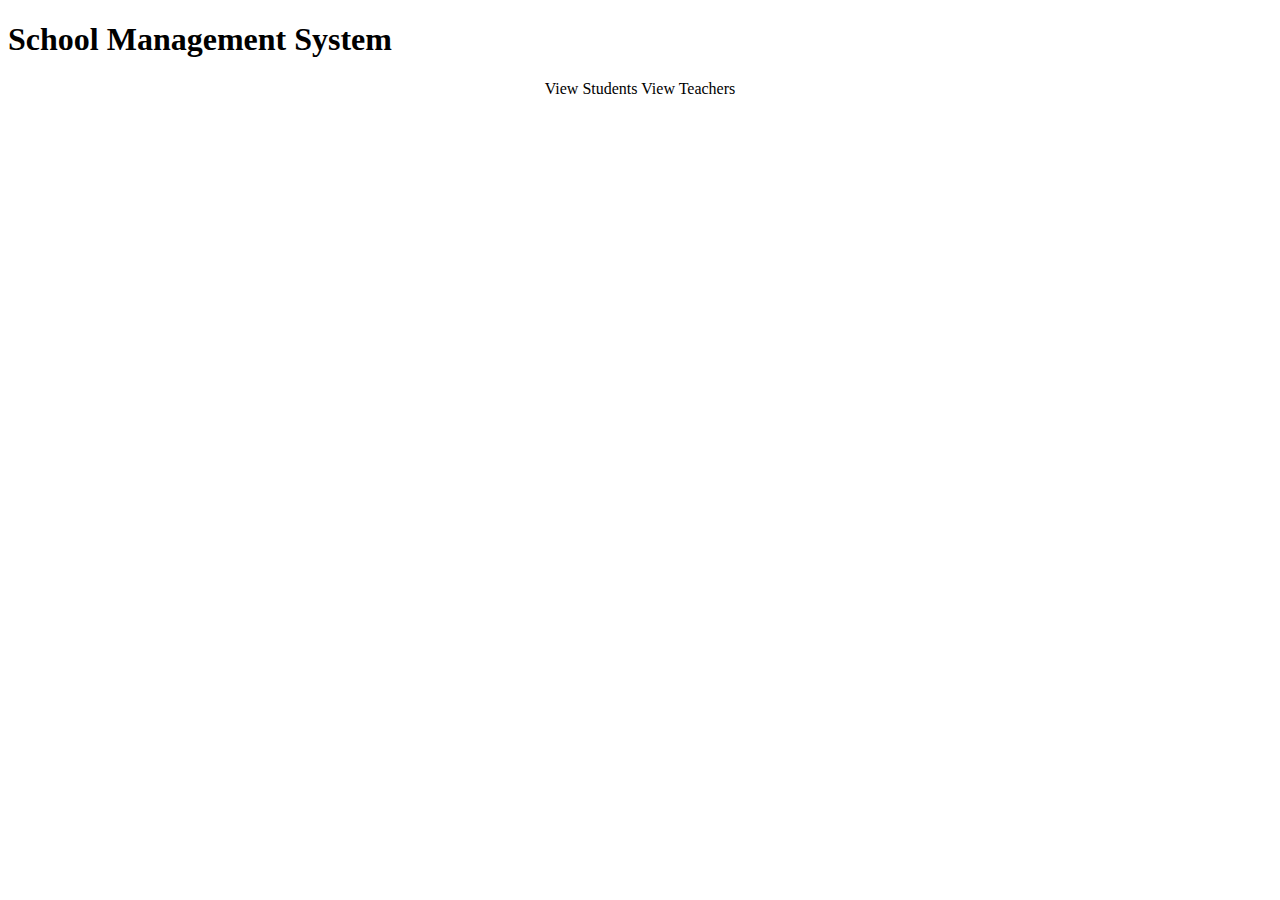
<file: src/main/resources/templates/index.html>
<!DOCTYPE html>
<html xmlns:th="http://www.thymeleaf.org">
<head>
  <title>School Management</title>
  <link rel="stylesheet" th:href="@{/style.css}">
</head>
<body>
<div class="container">
  <h1>School Management System</h1>

  <div style="text-align:center">
    <a th:href="@{/students}" class="btn btn-add">View Students</a>
    <a th:href="@{/teachers}" class="btn btn-add">View Teachers</a>
  </div>
</div>
</body>
</html>
</file>
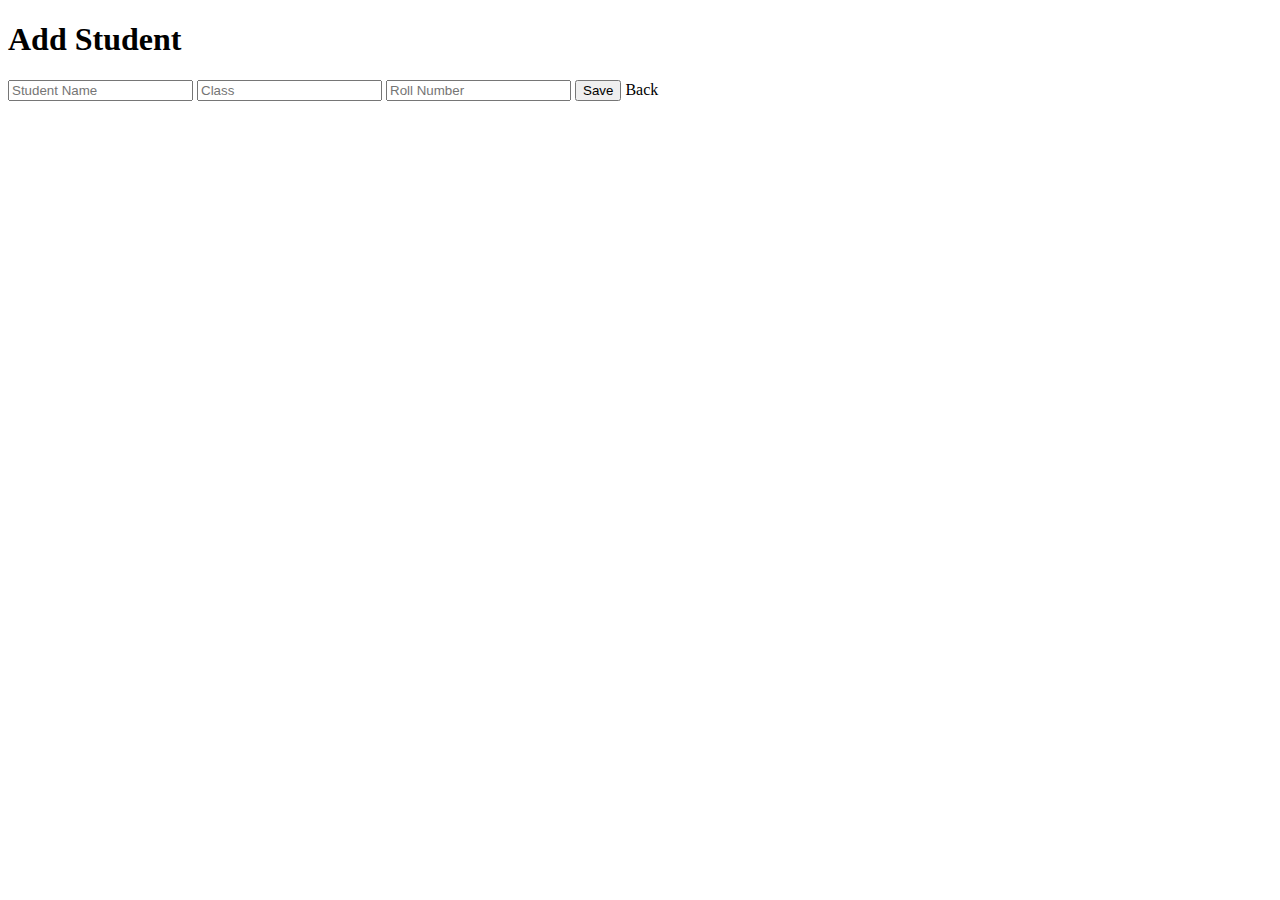
<file: src/main/resources/templates/add-student.html>
<!DOCTYPE html>
<html xmlns:th="http://www.thymeleaf.org">
<head>
  <title>Add Student</title>
  <link rel="stylesheet" th:href="@{/style.css}">
</head>
<body>
<div class="container">
  <h1>Add Student</h1>

  <form th:action="@{/students/save}" th:object="${student}" method="post">
    <input type="text" th:field="*{name}" placeholder="Student Name" required>
    <input type="text" th:field="*{className}" placeholder="Class" required>
    <input type="number" th:field="*{roll}" placeholder="Roll Number" required>

    <button type="submit" class="btn btn-add">Save</button>
    <a th:href="@{/students}" class="btn btn-back">Back</a>
  </form>
</div>
</body>
</html>
</file>
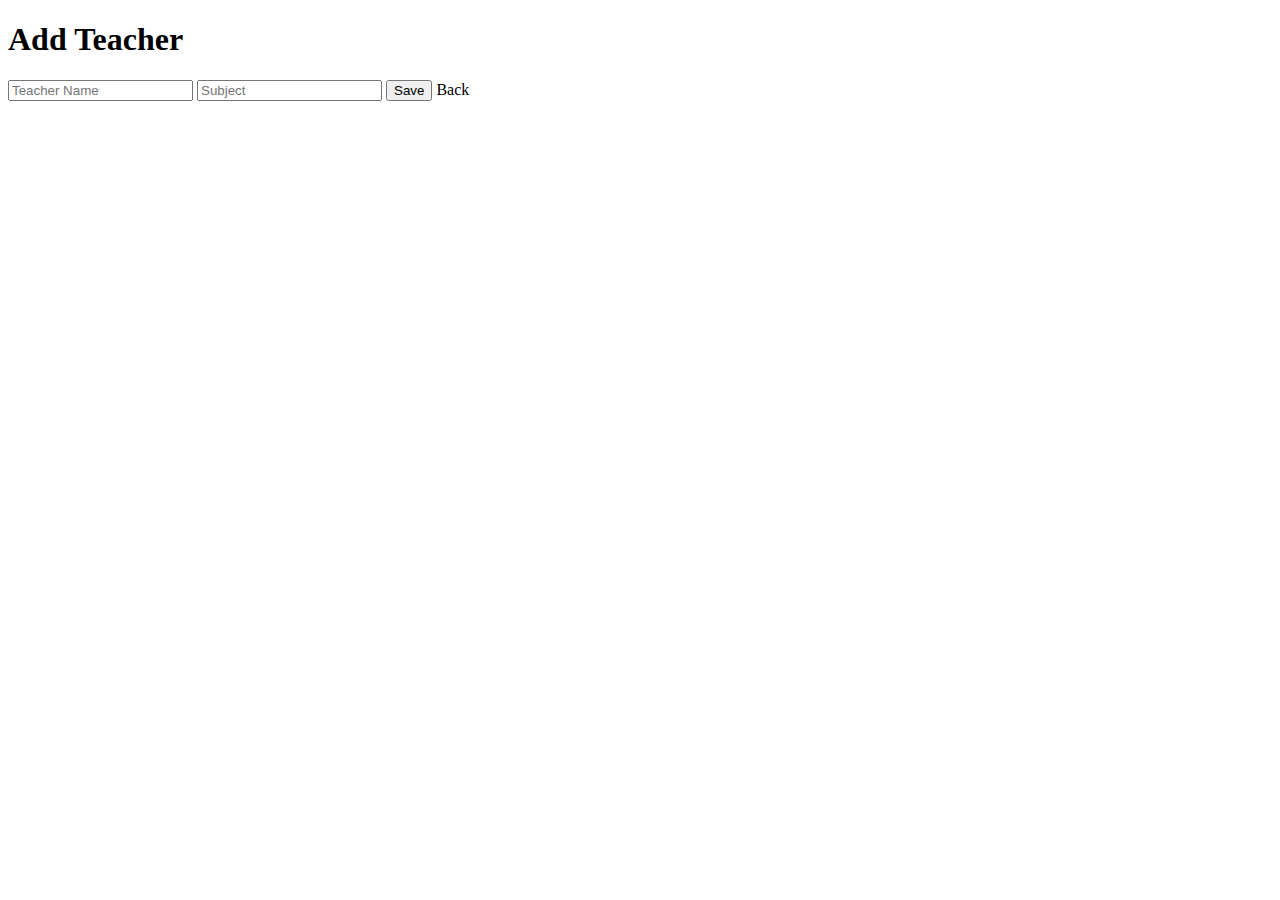
<file: src/main/resources/templates/add-teacher.html>
<!DOCTYPE html>
<html xmlns:th="http://www.thymeleaf.org">
<head>
  <title>Add Teacher</title>
  <link rel="stylesheet" th:href="@{/style.css}">
</head>
<body>
<div class="container">
  <h1>Add Teacher</h1>

  <form th:action="@{/teachers/save}" th:object="${teacher}" method="post">
    <input type="text" th:field="*{name}" placeholder="Teacher Name" required>
    <input type="text" th:field="*{subject}" placeholder="Subject" required>

    <button type="submit" class="btn btn-add">Save</button>
    <a th:href="@{/teachers}" class="btn btn-back">Back</a>
  </form>
</div>
</body>
</html>
</file>
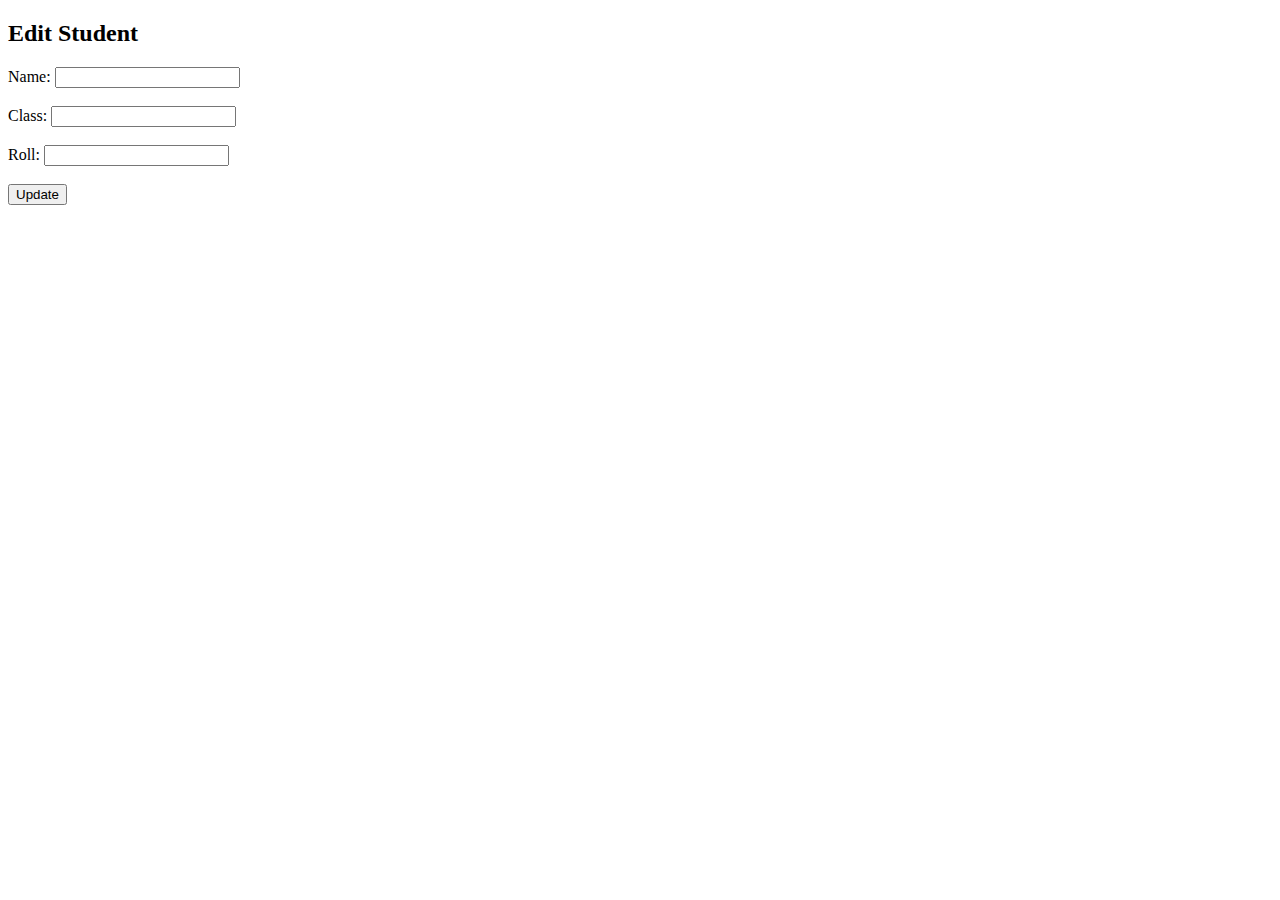
<file: src/main/resources/templates/edit-student.html>
<!DOCTYPE html>
<html xmlns:th="http://www.thymeleaf.org">
<head>
  <title>Edit Student</title>
</head>
<body>

<h2>Edit Student</h2>

<form th:action="@{/students/save}" th:object="${student}" method="post">

  <!-- VERY IMPORTANT -->
  <input type="hidden" th:field="*{id}" />

  <label>Name:</label>
  <input type="text" th:field="*{name}" /><br><br>

  <label>Class:</label>
  <input type="text" th:field="*{className}" /><br><br>

  <label>Roll:</label>
  <input type="number" th:field="*{roll}" /><br><br>

  <button type="submit">Update</button>
</form>

</body>
</html>
</file>
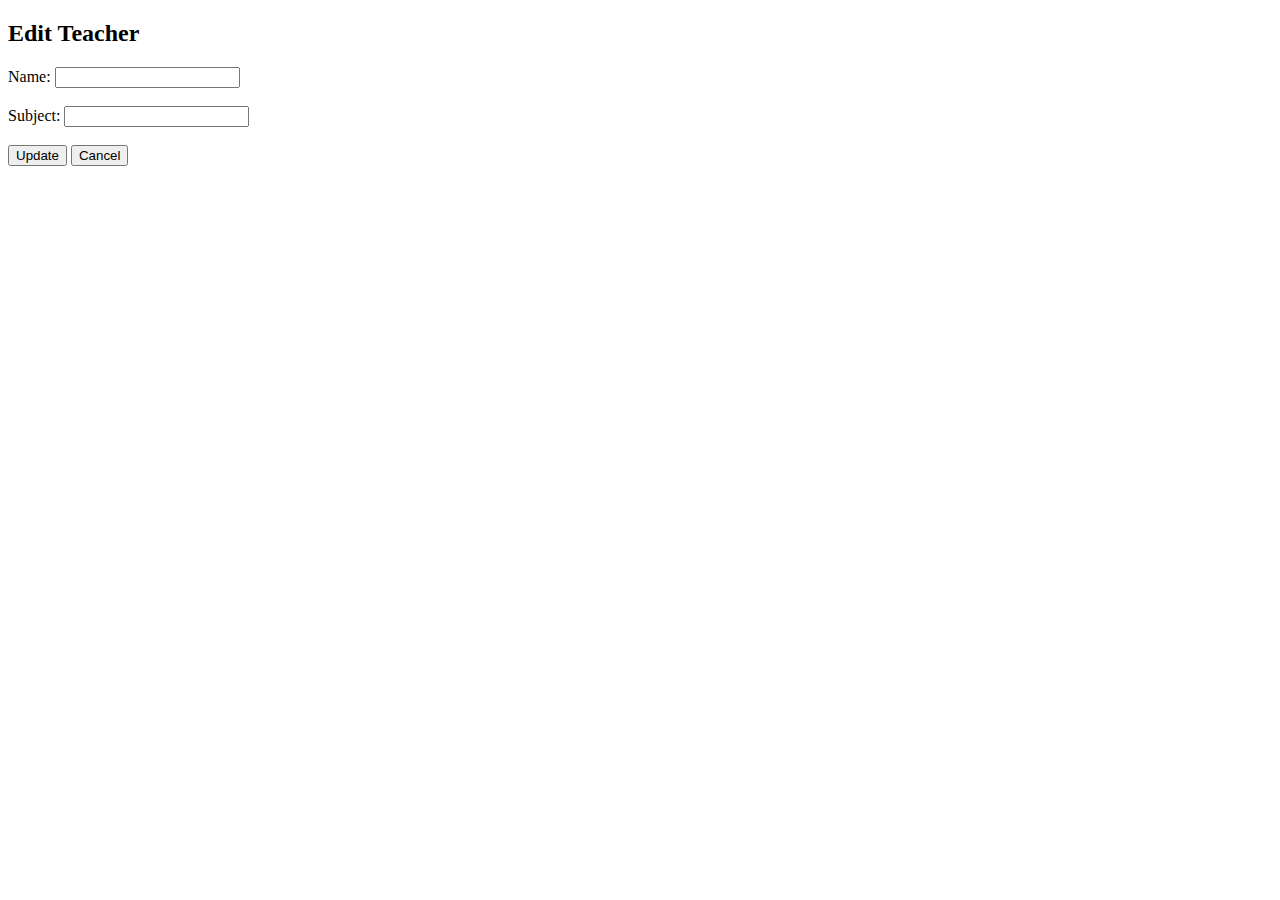
<file: src/main/resources/templates/edit-teacher.html>
<!DOCTYPE html>
<html xmlns:th="http://www.thymeleaf.org">
<head>
  <title>Edit Teacher</title>
  <link rel="stylesheet" th:href="@{/style.css}">
</head>

<body>
<h2>Edit Teacher</h2>

<form th:action="@{/teachers/save}" method="post" th:object="${teacher}">
  <input type="hidden" th:field="*{id}" />

  Name: <input type="text" th:field="*{name}" required /><br><br>
  Subject: <input type="text" th:field="*{subject}" required /><br><br>

  <button type="submit">Update</button>
  <a href="/teachers"><button type="button">Cancel</button></a>
</form>

</body>
</html>
</file>
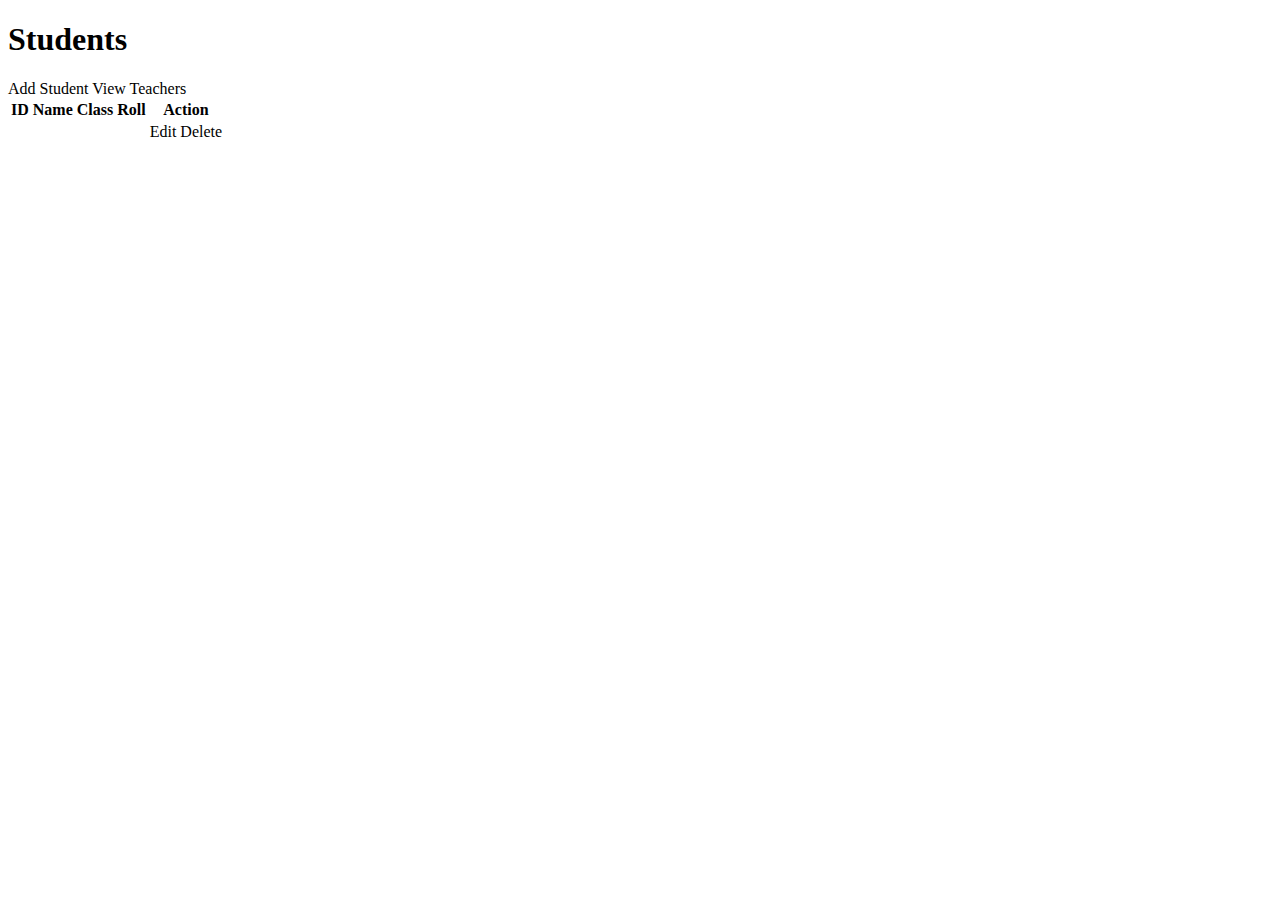
<file: src/main/resources/templates/student.html>
<!DOCTYPE html>
<html xmlns:th="http://www.thymeleaf.org">
<head>
  <title>Students</title>
  <link rel="stylesheet" th:href="@{/style.css}">
</head>
<body>
<div class="container">
  <h1>Students</h1>

  <a th:href="@{/students/add}" class="btn btn-add">Add Student</a>
  <a th:href="@{/teachers}" class="btn btn-add">View Teachers</a>

  <table>
    <thead>
    <tr>
      <th>ID</th>
      <th>Name</th>
      <th>Class</th>
      <th>Roll</th>
      <th>Action</th>
    </tr>
    </thead>
    <tbody>
    <tr th:each="s : ${students}">
      <td th:text="${s.id}"></td>
      <td th:text="${s.name}"></td>
      <td th:text="${s.className}"></td>
      <td th:text="${s.roll}"></td>
      <td>
        <a th:href="@{/students/edit/{id}(id=${s.id})}"
           class="btn btn-edit">Edit</a>

        <a th:href="@{/students/delete/{id}(id=${s.id})}"
           class="btn btn-delete"
           onclick="return confirm('Delete this student?')">Delete</a>
      </td>
    </tr>
    </tbody>
  </table>
</div>
</body>
</html>
</file>
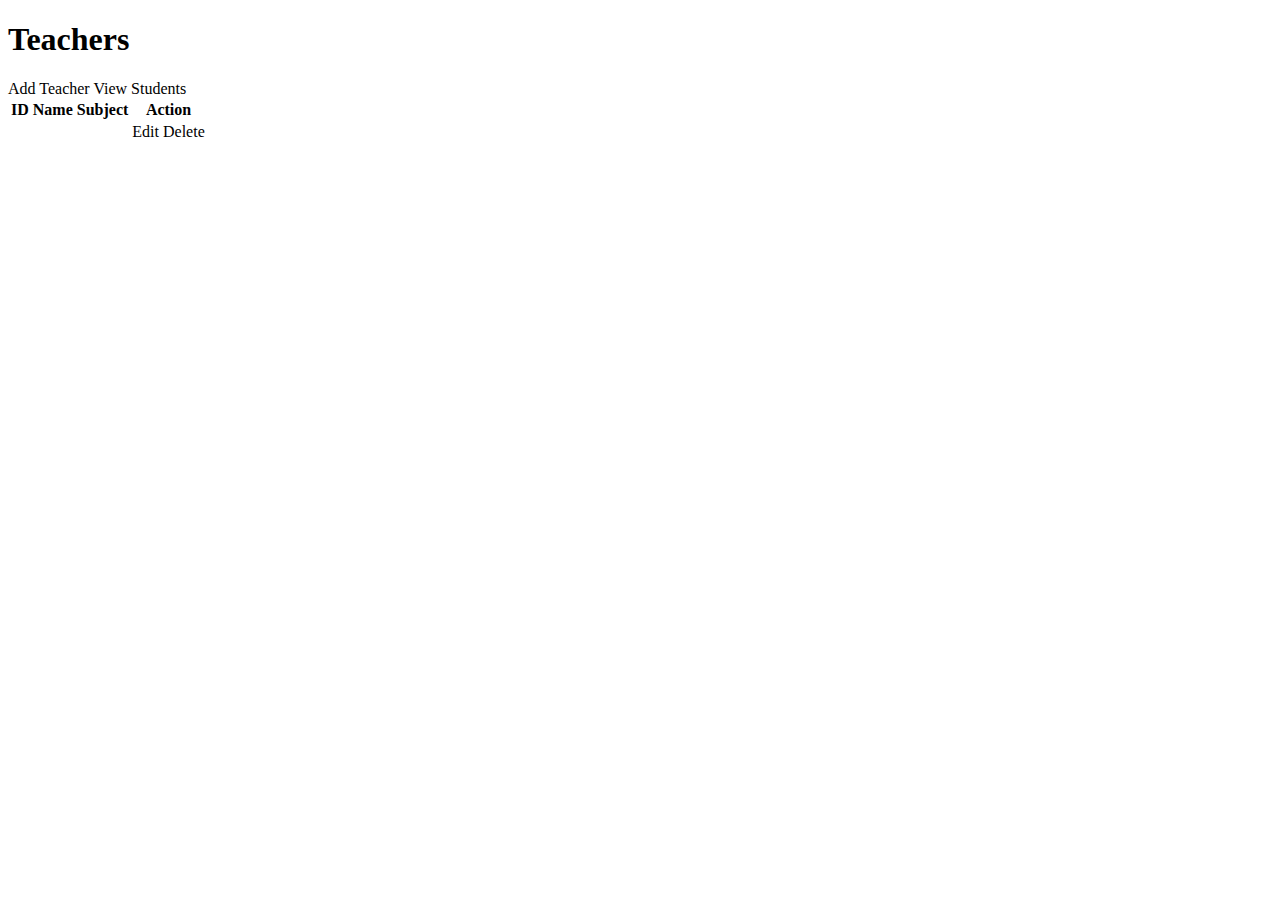
<file: src/main/resources/templates/teacher.html>
<!DOCTYPE html>
<html xmlns:th="http://www.thymeleaf.org">
<head>
  <title>Teachers</title>
  <link rel="stylesheet" th:href="@{/style.css}">
</head>
<body>
<div class="container">
  <h1>Teachers</h1>

  <a th:href="@{/teachers/add}" class="btn btn-add">Add Teacher</a>
  <a th:href="@{/students}" class="btn btn-add">View Students</a>

  <table>
    <tr>
      <th>ID</th>
      <th>Name</th>
      <th>Subject</th>
      <th>Action</th>
    </tr>

    <tr th:each="t : ${teachers}">
      <td th:text="${t.id}"></td>
      <td th:text="${t.name}"></td>
      <td th:text="${t.subject}"></td>
      <td>
        <a th:href="@{/teachers/edit/{id}(id=${t.id})}" class="btn btn-edit">Edit</a>
        <a th:href="@{/teachers/delete/{id}(id=${t.id})}" class="btn btn-delete"
           onclick="return confirm('Delete this teacher?')">Delete</a>
      </td>
    </tr>
  </table>
</div>
</body>
</html>
</file>
